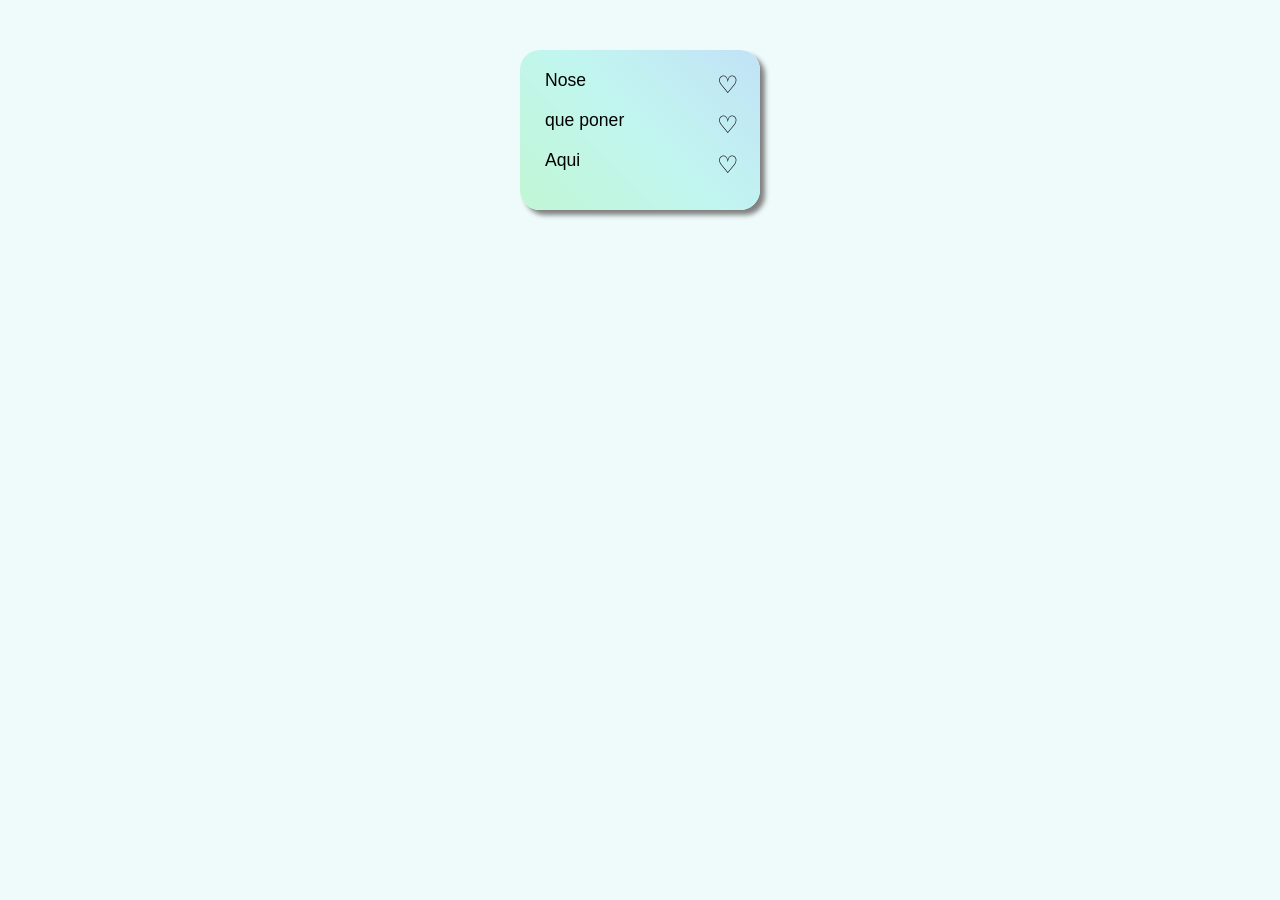
<file: Manipulacion del DOM y eventos/Construir un conmutador de íconos favoritos/index.html>
<!DOCTYPE html>
<html lang="en">
  <head>
    <meta charset="utf-8" />
    <title>Favorite Icon Toggler</title>
    <link rel="stylesheet" href="styles.css" />
  </head>

  <body>
    <ul class="item-list">
        <li>Nose<button class="favorite-icon">&#9825;</button></li>
        <li>que poner<button class="favorite-icon">&#9825;</button></li>
        <li>Aqui<button class="favorite-icon">&#9825;</button></li>
    </ul>
  </body>
  <script src="script.js"></script>
</html>
</file>
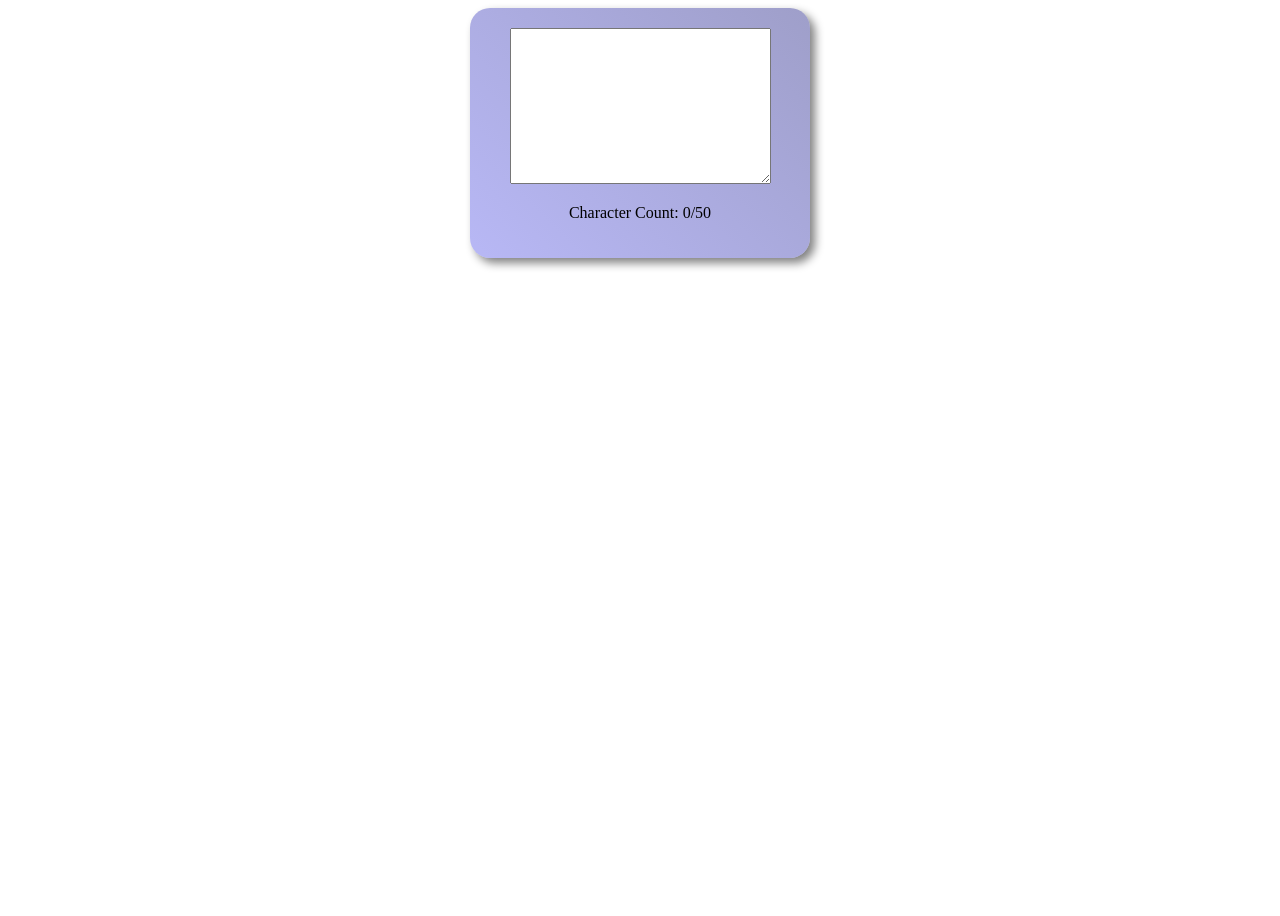
<file: Manipulacion del DOM y eventos/Construye un Contador en Tiempo Real/index.html>
<!DOCTYPE html>
<html lang="en">

<head>
    <meta charset="utf-8">
    <meta name="viewport" content="width=device-width, initial-scale=1.0">
    <title>Real Time Counter</title>
    <link rel="stylesheet" href="styles.css">
</head>
   
<body>  
    <div class="container">
        <textarea id="text-input" cols="30" rows="10"></textarea>
        <p id="char-count">Character Count: 0/50</p>
    </div> 
    <script src="script.js"></script>
</body>
</html>
</file>
<file: Manipulacion del DOM y eventos/Construir un conmutador de íconos favoritos/styles.css>
body {
    background-color: #EFFBFB;
}

.item-list {
    list-style-type: none;
    margin: 50px auto;
    width: 50%;
    max-width: 200px;
    background: linear-gradient(45deg , #C1F6D5, #C1F6F0, #C1E2F6);
    padding: 20px;
    border-radius: 20px;
    box-shadow: 5px 5px 5px gray;
}

.item-list li {
    display: flex;
    margin-bottom: 10px;
    font-size: 1.1rem;
    font-family: Arial, Helvetica, sans-serif;
    padding-left: 5px;
    width: 100%;
}


.favorite-icon {
    display: inline-block;
    border: none;
    background: none;
    margin-left: auto;
    text-align: right;
    font-size: 1.5rem;
}

.filled {
    color: #F4270B;
}
</file>
<file: Manipulacion del DOM y eventos/Construye un Contador en Tiempo Real/styles.css>
body {
    text-align: center;
    height: 100vh;
}

.container {
    margin: auto auto;
    background: linear-gradient(45deg , rgba(113, 113, 236, 0.5), rgba(63, 63, 148, 0.5));
    width: 50%;
    max-width: 300px;
    padding: 20px;
    border-radius: 20px;
    box-shadow: 5px 5px 10px 0 gray;
}
</file>
